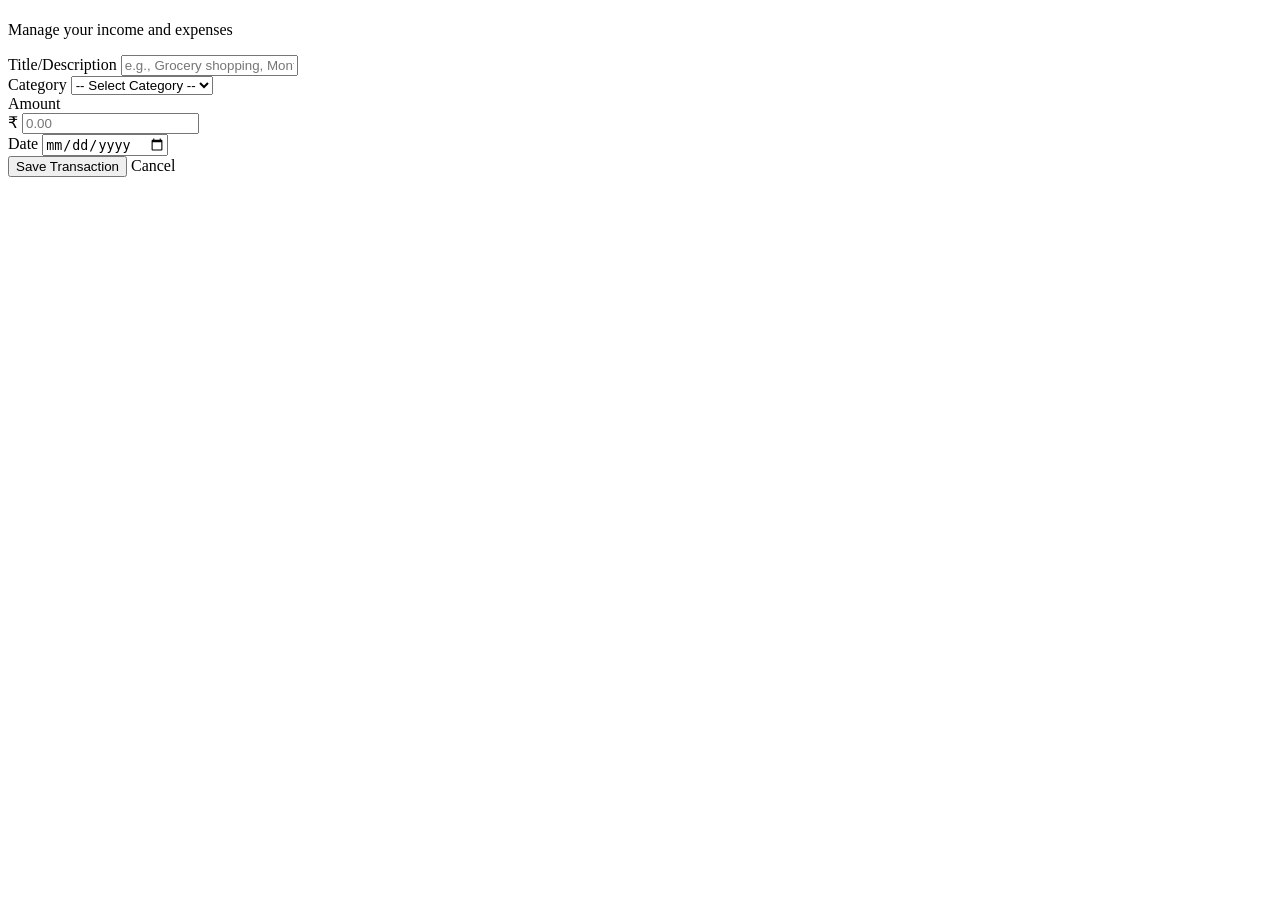
<file: src/main/resources/templates/add_expense.html>
<!DOCTYPE html>
<html xmlns:th="http://www.thymeleaf.org">
<head>
    <meta charset="UTF-8">
    <meta name="viewport" content="width=device-width, initial-scale=1.0">
    <title th:text="${expense.id != null} ? 'Edit Expense' : 'Add Expense'">Add Expense</title>
    <link rel="stylesheet" th:href="@{/css/style.css}" />
</head>
<body>
    <div class="expense-form-wrapper">
        <div class="expense-form-container">
            <div class="form-header">
                <h1 th:text="${expense.id != null} ? 'Edit Transaction' : 'Add New Transaction'"></h1>
                <p class="form-subtitle">Manage your income and expenses</p>
            </div>

            <form th:action="@{/save}" th:object="${expense}" method="post" class="expense-form">
                <input type="hidden" th:field="*{id}" />

                <div class="form-group">
                    <label for="title">Title/Description</label>
                    <input type="text" id="title" th:field="*{title}" class="form-control" 
                           placeholder="e.g., Grocery shopping, Monthly salary" required />
                </div>

                <div class="form-row">
                    <div class="form-group form-group-half">
                        <label for="category">Category</label>
                        <select id="category" th:field="*{category}" class="form-control" required>
                            <option value="">-- Select Category --</option>
                            <option value="Income" th:selected="${expense.category == 'Income'}">Income</option>
                            <option value="Expense" th:selected="${expense.category == 'Expense'}">Expense</option>
                        </select>
                    </div>

                    <div class="form-group form-group-half">
                        <label for="amount">Amount</label>
                        <div class="currency-input">
                            <span class="currency-symbol">₹</span>
                            <input type="number" id="amount" step="0.01" th:field="*{amount}" class="form-control" 
                                   placeholder="0.00" required />
                        </div>
                    </div>
                </div>

                <div class="form-group">
                    <label for="date">Date</label>
                    <input type="date" id="date" th:field="*{date}" class="form-control" required />
                </div>

                <div class="form-actions expense-form-actions">
                    <button type="submit" class="btn btn-primary">Save Transaction</button>
                    <a class="btn btn-secondary" th:href="@{/}">Cancel</a>
                </div>
            </form>
        </div>
    </div>
</body>
</html>
</file>
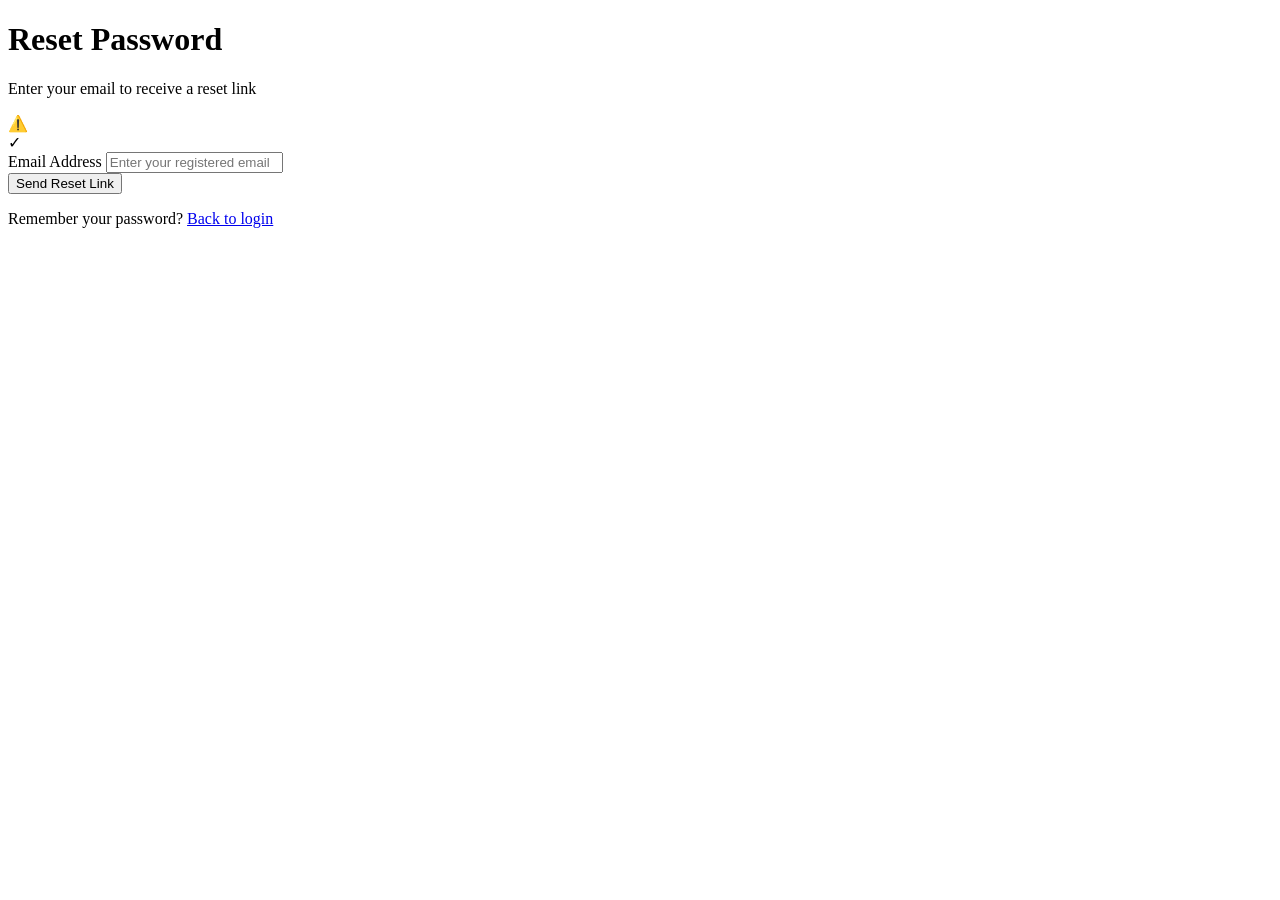
<file: src/main/resources/templates/forgot-password.html>
<!DOCTYPE html>
<html xmlns:th="http://www.thymeleaf.org">
<head>
    <meta charset="UTF-8">
    <meta name="viewport" content="width=device-width, initial-scale=1.0">
    <title>Forgot Password - ExpenseTracker</title>
    <link rel="stylesheet" th:href="@{/css/style.css}" />
</head>
<body>
    <div class="auth-wrapper">
        <div class="auth-container">
            <div class="auth-header">
                <h1>Reset Password</h1>
                <p class="auth-subtitle">Enter your email to receive a reset link</p>
            </div>

            <div th:if="${error}" class="alert alert-error">
                <span class="alert-icon">⚠️</span>
                <span th:text="${error}"></span>
            </div>

            <div th:if="${message}" class="alert alert-success">
                <span class="alert-icon">✓</span>
                <span th:text="${message}"></span>
            </div>

            <form method="post" action="/forgot-password" class="auth-form">
                <div class="form-group">
                    <label for="email">Email Address</label>
                    <input type="email" id="email" name="email" class="form-control" 
                           placeholder="Enter your registered email" required />
                </div>

                <button type="submit" class="btn btn-primary btn-block">Send Reset Link</button>
            </form>

            <div class="auth-footer">
                <p>Remember your password? <a href="/login" class="link">Back to login</a></p>
            </div>
        </div>
    </div>
</body>
</html>
</file>
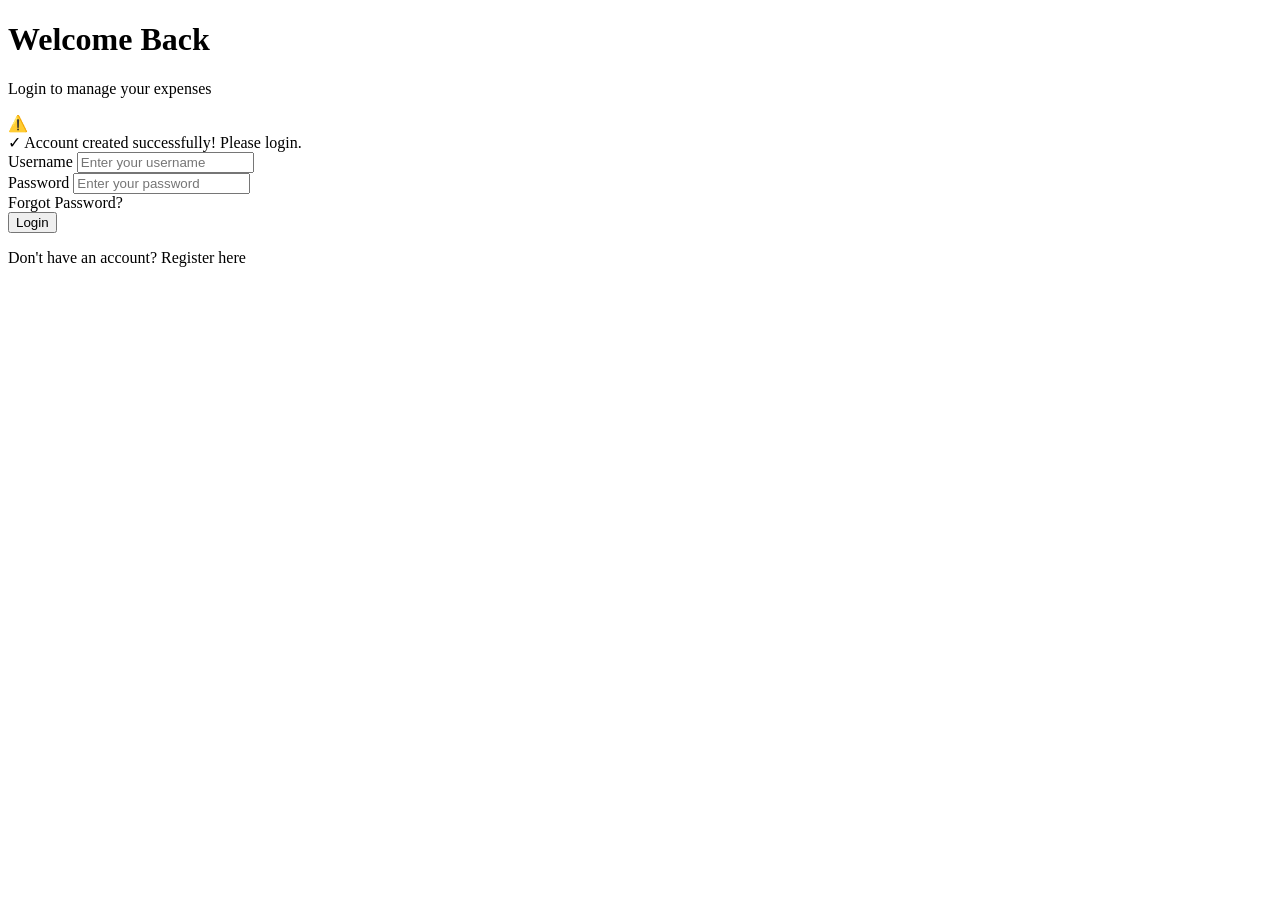
<file: src/main/resources/templates/login.html>
<!DOCTYPE html>
<html xmlns:th="http://www.thymeleaf.org">
<head>
    <meta charset="UTF-8">
    <meta name="viewport" content="width=device-width, initial-scale=1.0">
    <title>Login - ExpenseTracker</title>
    <link rel="stylesheet" th:href="@{/css/style.css}" />
</head>
<body>
    <div class="auth-wrapper">
        <div class="auth-container">
            <div class="auth-header">
                <h1>Welcome Back</h1>
                <p class="auth-subtitle">Login to manage your expenses</p>
            </div>

            <div th:if="${error}" class="alert alert-error">
                <span class="alert-icon">⚠️</span>
                <span th:text="${error}"></span>
            </div>

            <div th:if="${param.registered}" class="alert alert-success">
                <span class="alert-icon">✓</span>
                <span>Account created successfully! Please login.</span>
            </div>

            <form th:action="@{/login}" method="post" class="auth-form">
                <div class="form-group">
                    <label for="username">Username</label>
                    <input type="text" id="username" name="username" class="form-control" 
                           placeholder="Enter your username" required />
                </div>

                <div class="form-group">
                    <label for="password">Password</label>
                    <input type="password" id="password" name="password" class="form-control" 
                           placeholder="Enter your password" required />
                </div>

                <div class="form-remember">
                    <a th:href="@{/forgot-password}" class="link">Forgot Password?</a>
                </div>

                <button type="submit" class="btn btn-primary btn-block">Login</button>
            </form>

            <div class="auth-footer">
                <p>Don't have an account? <a th:href="@{/register}" class="link">Register here</a></p>
            </div>
        </div>
    </div>
</body>
</html>
</file>
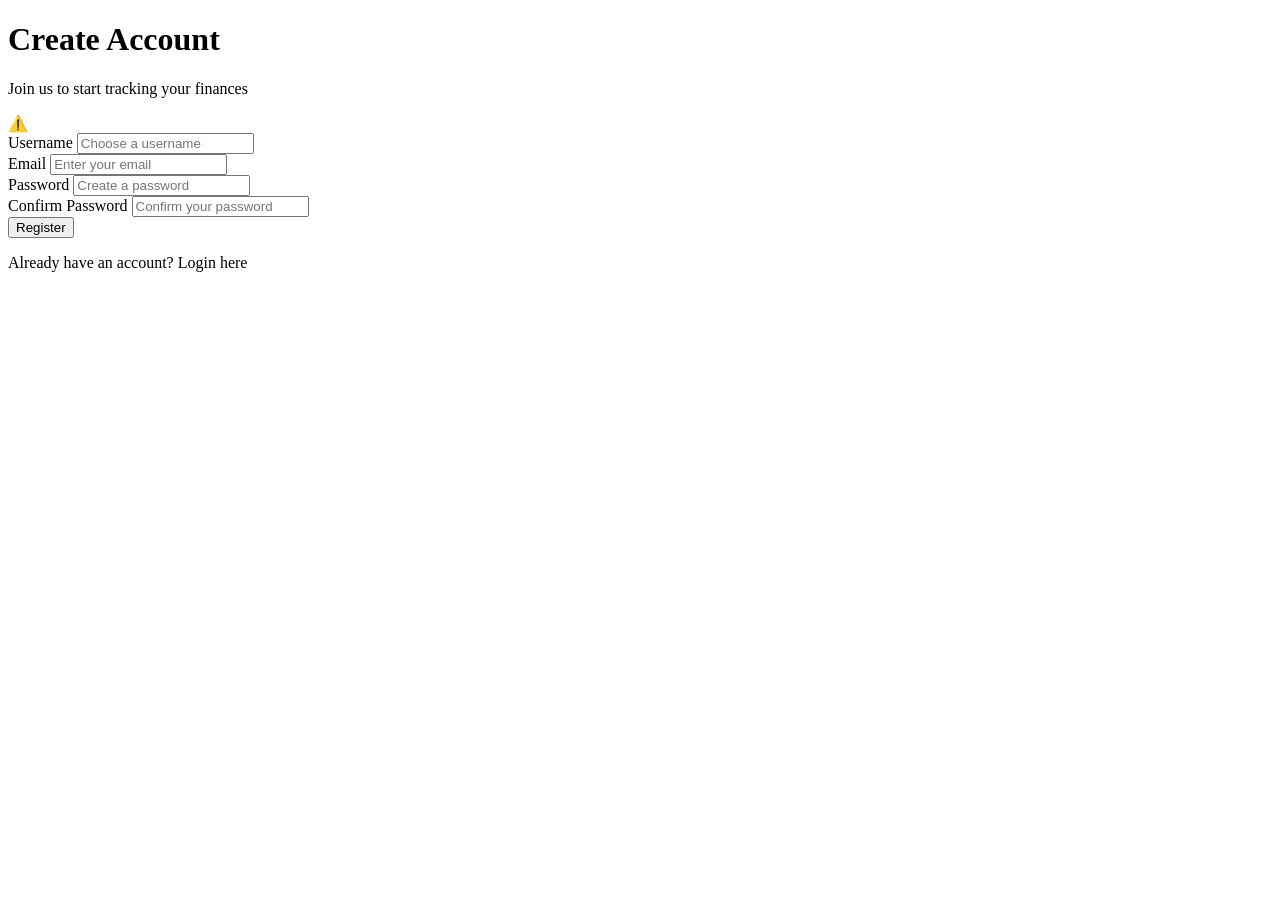
<file: src/main/resources/templates/register.html>
<!DOCTYPE html>
<html xmlns:th="http://www.thymeleaf.org">
<head>
    <meta charset="UTF-8">
    <meta name="viewport" content="width=device-width, initial-scale=1.0">
    <title>Register - ExpenseTracker</title>
    <link rel="stylesheet" th:href="@{/css/style.css}" />
</head>
<body>
    <div class="auth-wrapper">
        <div class="auth-container">
            <div class="auth-header">
                <h1>Create Account</h1>
                <p class="auth-subtitle">Join us to start tracking your finances</p>
            </div>

            <div th:if="${error}" class="alert alert-error">
                <span class="alert-icon">⚠️</span>
                <span th:text="${error}"></span>
            </div>

            <form th:action="@{/register}" th:object="${userDto}" method="post" class="auth-form">
                <div class="form-group">
                    <label for="username">Username</label>
                    <input type="text" id="username" th:field="*{username}" class="form-control" 
                           placeholder="Choose a username" required />
                </div>

                <div class="form-group">
                    <label for="email">Email</label>
                    <input type="email" id="email" th:field="*{email}" class="form-control" 
                           placeholder="Enter your email" required />
                </div>

                <div class="form-group">
                    <label for="password">Password</label>
                    <input type="password" id="password" th:field="*{password}" class="form-control" 
                           placeholder="Create a password" required />
                </div>

                <div class="form-group">
                    <label for="confirmPassword">Confirm Password</label>
                    <input type="password" id="confirmPassword" th:field="*{confirmPassword}" class="form-control" 
                           placeholder="Confirm your password" required />
                </div>

                <button type="submit" class="btn btn-primary btn-block">Register</button>
            </form>

            <div class="auth-footer">
                <p>Already have an account? <a th:href="@{/login}" class="link">Login here</a></p>
            </div>
        </div>
    </div>
</body>
</html>
</file>
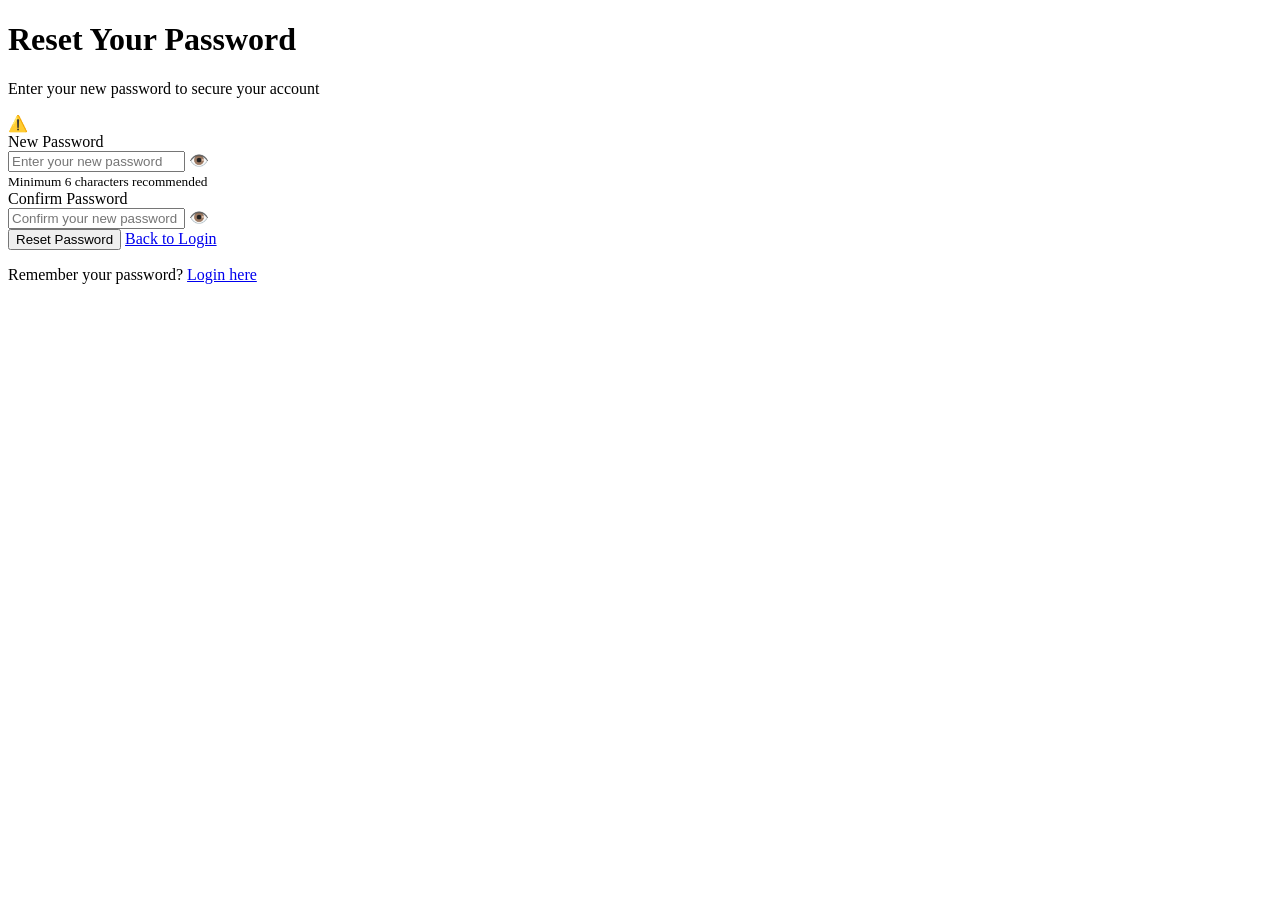
<file: src/main/resources/templates/reset-password.html>
<!DOCTYPE html>
<html xmlns:th="http://www.thymeleaf.org">
<head>
    <meta charset="UTF-8">
    <meta name="viewport" content="width=device-width, initial-scale=1.0">
    <title>Reset Password - ExpenseTracker</title>
    <link rel="stylesheet" th:href="@{/css/style.css}" />
</head>
<body>
    <div class="reset-password-wrapper">
        <div class="reset-password-container">
            <div class="reset-header">
                <h1>Reset Your Password</h1>
                <p class="reset-subtitle">Enter your new password to secure your account</p>
            </div>

            <form method="post" action="/reset-password" class="reset-form">
                <input type="hidden" name="token" th:value="${token}" />

                <div th:if="${error}" class="alert alert-error">
                    <span class="alert-icon">⚠️</span>
                    <span th:text="${error}"></span>
                </div>

                <div class="form-group">
                    <label for="password">New Password</label>
                    <div class="password-input-wrapper">
                        <input type="password" id="password" name="password" class="form-control" 
                               placeholder="Enter your new password" required />
                        <span class="password-toggle" onclick="togglePassword('password')">👁️</span>
                    </div>
                    <small class="password-hint">Minimum 6 characters recommended</small>
                </div>

                <div class="form-group">
                    <label for="confirmPassword">Confirm Password</label>
                    <div class="password-input-wrapper">
                        <input type="password" id="confirmPassword" name="confirmPassword" class="form-control" 
                               placeholder="Confirm your new password" required />
                        <span class="password-toggle" onclick="togglePassword('confirmPassword')">👁️</span>
                    </div>
                </div>

                <div class="form-actions">
                    <button type="submit" class="btn btn-primary">Reset Password</button>
                    <a href="/login" class="btn btn-secondary">Back to Login</a>
                </div>
            </form>

            <div class="reset-footer">
                <p>Remember your password? <a href="/login" class="link">Login here</a></p>
            </div>
        </div>
    </div>

    <script>
        function togglePassword(fieldId) {
            const field = document.getElementById(fieldId);
            const type = field.getAttribute('type') === 'password' ? 'text' : 'password';
            field.setAttribute('type', type);
        }
    </script>
</body>
</html>
</file>
